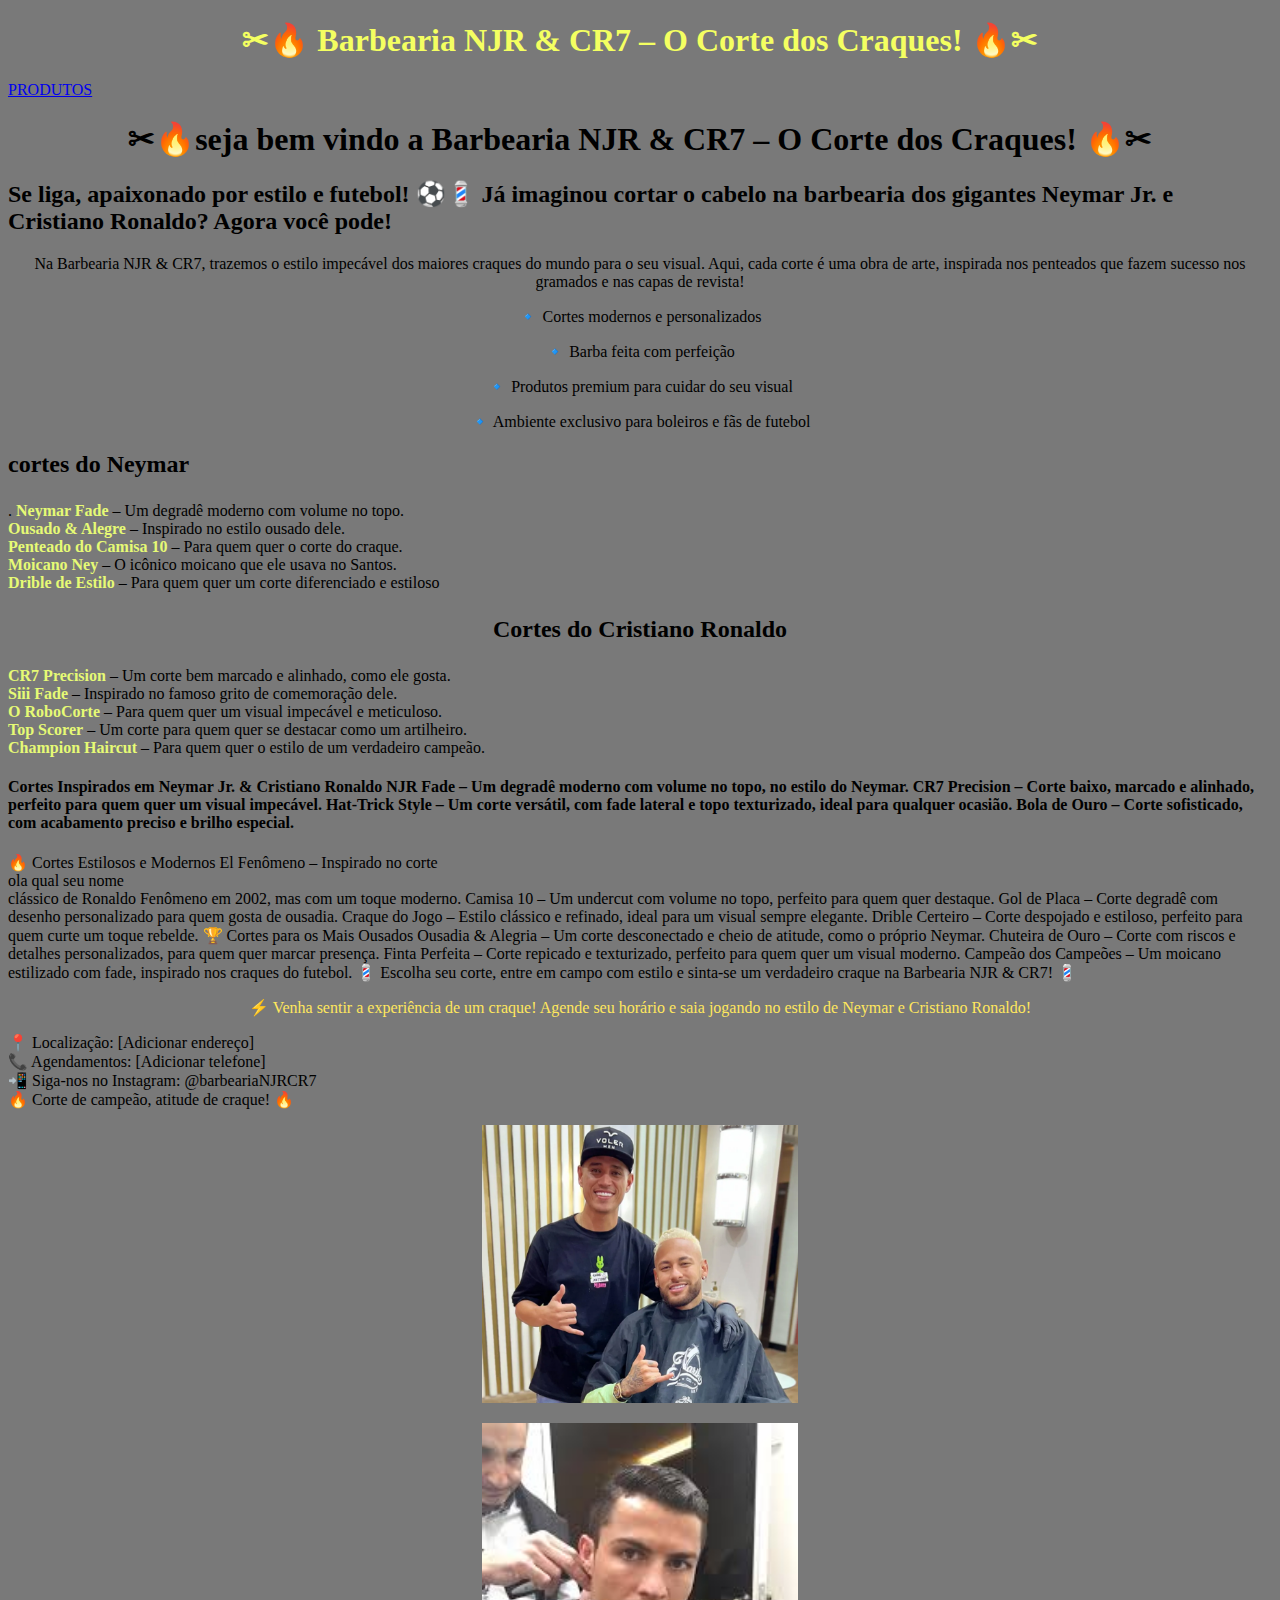
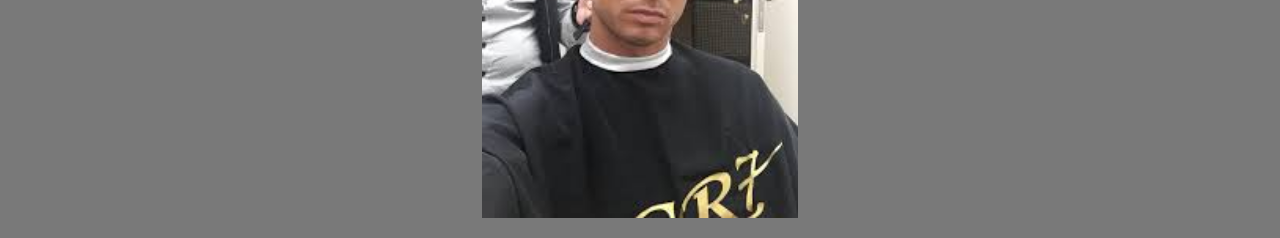
<file: index.html>
<!DOCTYPE html>
<html lang="pt-br">
    <head>
        <meta charset="UTF-8">
        <title >Barbearia Neynaldo CRNEY</title>
        <link rel="stylesheet" href="style.css">

    </head>
    <body> 
        <header>
             <h1 class="titulo-principal">✂🔥 Barbearia NJR & CR7 – O Corte dos Craques! 🔥✂</h1>


           <a href="produtos.html">PRODUTOS</a>
        </header>
        <main>
            
            <h1>✂🔥seja bem vindo a Barbearia NJR & CR7 – O Corte dos Craques! 🔥✂</h1>

    <h2>Se liga, apaixonado por estilo e futebol! ⚽💈 Já imaginou cortar o cabelo na barbearia dos gigantes Neymar Jr. e Cristiano Ronaldo? Agora você pode!</h2>

    <p>Na Barbearia NJR & CR7, trazemos o estilo impecável dos maiores craques do mundo para o seu visual. Aqui, cada corte é uma obra de arte, inspirada nos penteados que fazem sucesso nos gramados e nas capas de revista!</p>

    <p>🔹 Cortes modernos e personalizados</p>
    <p>🔹 Barba feita com perfeição</p>
    <p>🔹 Produtos premium para cuidar do seu visual</p>
    <p>🔹 Ambiente exclusivo para boleiros e fãs de futebol</p>



    <div class="servicos":>
    <g><p><h2>cortes do Neymar</p></h2>.</g>

    <b>Neymar Fade</b> – Um degradê moderno com volume no topo.<br>
    <b>Ousado & Alegre</b> – Inspirado no estilo ousado dele.<br>
    <b>Penteado do Camisa 10</b> – Para quem quer o corte do craque.<br>
    <b>Moicano Ney</b> – O icônico moicano que ele usava no Santos.<br>
    <b>Drible de Estilo</b> – Para quem quer um corte diferenciado e estiloso<br>


    <h2><p>Cortes do Cristiano Ronaldo</p></h2>
    <b>CR7 Precision</b> – Um corte bem marcado e alinhado, como ele gosta.<br>
    <b>Siii Fade</b> – Inspirado no famoso grito de comemoração dele.<br>
    <b>O RoboCorte</b> – Para quem quer um visual impecável e meticuloso.<br>
    <b>Top Scorer</b> – Um corte para quem quer se destacar como um artilheiro.<br>
    <b>Champion Haircut</b> – Para quem quer o estilo de um verdadeiro campeão.<br>   

    
    <p><h4> Cortes Inspirados em Neymar Jr. & Cristiano Ronaldo
    NJR Fade – Um degradê moderno com volume no topo, no estilo do Neymar.
    CR7 Precision – Corte baixo, marcado e alinhado, perfeito para quem quer um visual impecável.
        Hat-Trick Style – Um corte versátil, com fade lateral e topo texturizado, ideal para qualquer ocasião.
        Bola de Ouro – Corte sofisticado, com acabamento preciso e brilho especial.
    </div>

        <div class="principal">
        🔥 Cortes Estilosos e Modernos
    El Fenômeno – Inspirado no corte 
    <div> ola qual seu nome </div>
        clássico de Ronaldo Fenômeno em 2002, mas com um toque moderno.
    Camisa 10 – Um undercut com volume no topo, perfeito para quem quer destaque.
    Gol de Placa – Corte degradê com desenho personalizado para quem gosta de ousadia.
    Craque do Jogo – Estilo clássico e refinado, ideal para um visual sempre elegante.
    Drible Certeiro – Corte despojado e estiloso, perfeito para quem curte um toque rebelde.
    🏆 Cortes para os Mais Ousados
    Ousadia & Alegria – Um corte desconectado e cheio de atitude, como o próprio Neymar.
    Chuteira de Ouro – Corte com riscos e detalhes personalizados, para quem quer marcar presença.
    Finta Perfeita – Corte repicado e texturizado, perfeito para quem quer um visual moderno.
    Campeão dos Campeões – Um moicano estilizado com fade, inspirado nos craques do futebol.
    💈 Escolha seu corte, entre em campo com estilo e sinta-se um verdadeiro craque na Barbearia NJR & CR7! 💈</h4></p>

    <j><p>⚡ Venha sentir a experiência de um craque! Agende seu horário e saia jogando no estilo de Neymar e Cristiano Ronaldo!</p></j>
     </div>

    📍 Localização: [Adicionar endereço]<br>
    📞 Agendamentos: [Adicionar telefone]<br>
    📲 Siga-nos no Instagram: @barbeariaNJRCR7<br>

    🔥 Corte de campeão, atitude de craque! 🔥<br>

<display:flex>
    <p><img id="banner" src="banner.webp"></p>

    <p><img id="images" src="images.jpeg"></p> </display:flex>
  

        </main>
        <footer>

        </footer>
    
    
    <!DOCTYPE html1>
</file>
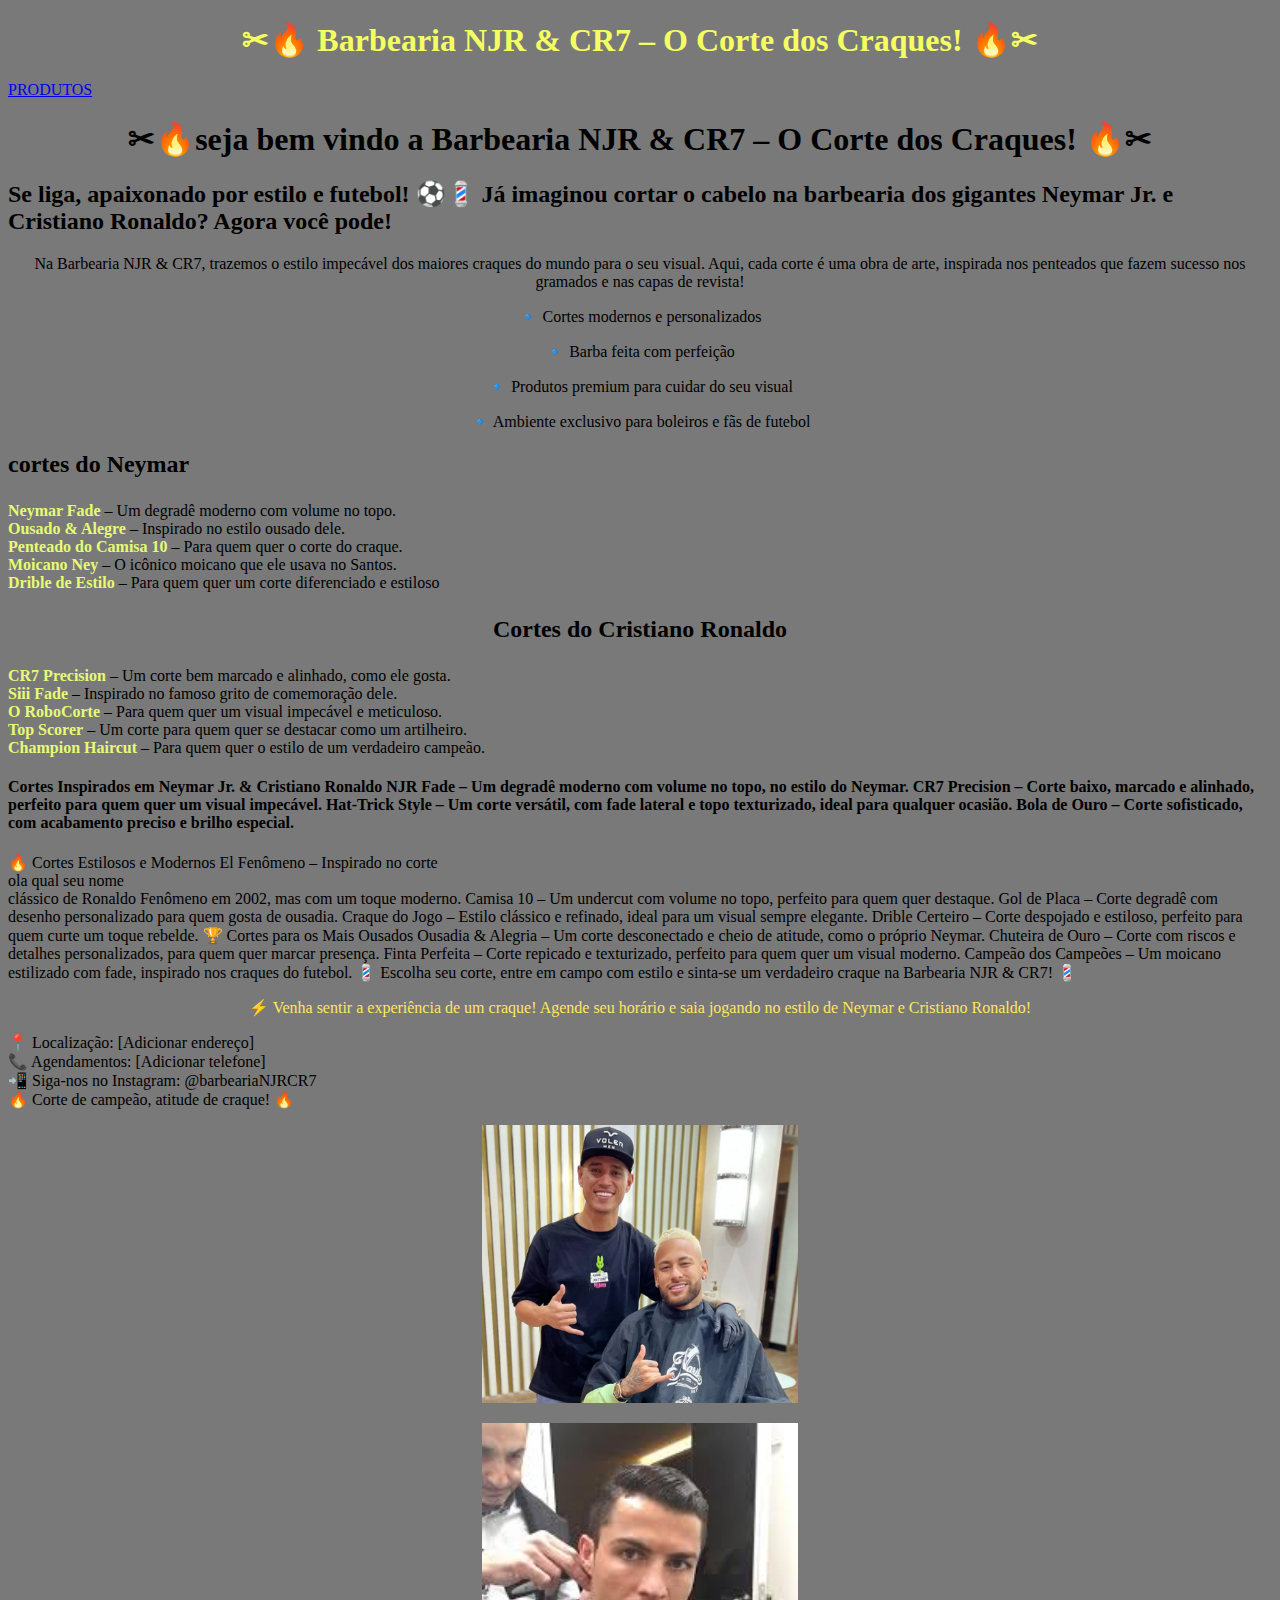
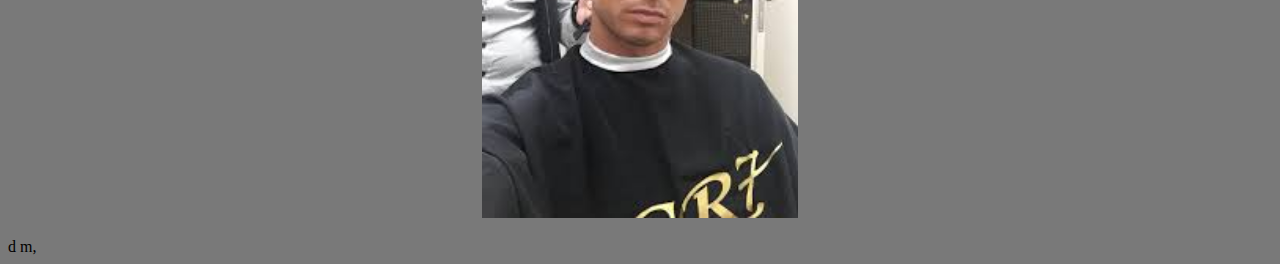
<file: lyan-e-vini--main/index.html>
<!DOCTYPE html>
<html lang="pt-br">
    <head>
        <meta charset="UTF-8">
        <title >Barbearia Neynaldo CRNEY</title>
        <link rel="stylesheet" href="style.css">

    </head>
    <body> 
        <header>
             <h1 class="titulo-principal">✂🔥 Barbearia NJR & CR7 – O Corte dos Craques! 🔥✂</h1>


           <a href="produtos.html">PRODUTOS</a>
        </header>
        <main>
            
            <h1>✂🔥seja bem vindo a Barbearia NJR & CR7 – O Corte dos Craques! 🔥✂</h1>

    <h2>Se liga, apaixonado por estilo e futebol! ⚽💈 Já imaginou cortar o cabelo na barbearia dos gigantes Neymar Jr. e Cristiano Ronaldo? Agora você pode!</h2>

    <p>Na Barbearia NJR & CR7, trazemos o estilo impecável dos maiores craques do mundo para o seu visual. Aqui, cada corte é uma obra de arte, inspirada nos penteados que fazem sucesso nos gramados e nas capas de revista!</p>

    <p>🔹 Cortes modernos e personalizados</p>
    <p>🔹 Barba feita com perfeição</p>
    <p>🔹 Produtos premium para cuidar do seu visual</p>
    <p>🔹 Ambiente exclusivo para boleiros e fãs de futebol</p>



    <div class="servicos":>
    <p><h2>cortes do Neymar</p></h2>

    <b>Neymar Fade</b> – Um degradê moderno com volume no topo.<br>
    <b>Ousado & Alegre</b> – Inspirado no estilo ousado dele.<br>
    <b>Penteado do Camisa 10</b> – Para quem quer o corte do craque.<br>
    <b>Moicano Ney</b> – O icônico moicano que ele usava no Santos.<br>
    <b>Drible de Estilo</b> – Para quem quer um corte diferenciado e estiloso<br>


    <h2><p>Cortes do Cristiano Ronaldo</p></h2>
    <b>CR7 Precision</b> – Um corte bem marcado e alinhado, como ele gosta.<br>
    <b>Siii Fade</b> – Inspirado no famoso grito de comemoração dele.<br>
    <b>O RoboCorte</b> – Para quem quer um visual impecável e meticuloso.<br>
    <b>Top Scorer</b> – Um corte para quem quer se destacar como um artilheiro.<br>
    <b>Champion Haircut</b> – Para quem quer o estilo de um verdadeiro campeão.<br>   

    
    <p><h4> Cortes Inspirados em Neymar Jr. & Cristiano Ronaldo
    NJR Fade – Um degradê moderno com volume no topo, no estilo do Neymar.
    CR7 Precision – Corte baixo, marcado e alinhado, perfeito para quem quer um visual impecável.
        Hat-Trick Style – Um corte versátil, com fade lateral e topo texturizado, ideal para qualquer ocasião.
        Bola de Ouro – Corte sofisticado, com acabamento preciso e brilho especial.
    </div>

        <div class="principal">
        🔥 Cortes Estilosos e Modernos
    El Fenômeno – Inspirado no corte 
    <div> ola qual seu nome </div>
        clássico de Ronaldo Fenômeno em 2002, mas com um toque moderno.
    Camisa 10 – Um undercut com volume no topo, perfeito para quem quer destaque.
    Gol de Placa – Corte degradê com desenho personalizado para quem gosta de ousadia.
    Craque do Jogo – Estilo clássico e refinado, ideal para um visual sempre elegante.
    Drible Certeiro – Corte despojado e estiloso, perfeito para quem curte um toque rebelde.
    🏆 Cortes para os Mais Ousados
    Ousadia & Alegria – Um corte desconectado e cheio de atitude, como o próprio Neymar.
    Chuteira de Ouro – Corte com riscos e detalhes personalizados, para quem quer marcar presença.
    Finta Perfeita – Corte repicado e texturizado, perfeito para quem quer um visual moderno.
    Campeão dos Campeões – Um moicano estilizado com fade, inspirado nos craques do futebol.
    💈 Escolha seu corte, entre em campo com estilo e sinta-se um verdadeiro craque na Barbearia NJR & CR7! 💈</h4></p>

    <j><p>⚡ Venha sentir a experiência de um craque! Agende seu horário e saia jogando no estilo de Neymar e Cristiano Ronaldo!</p></j>
     </div>

    📍 Localização: [Adicionar endereço]<br>
    📞 Agendamentos: [Adicionar telefone]<br>
    📲 Siga-nos no Instagram: @barbeariaNJRCR7<br>

    🔥 Corte de campeão, atitude de craque! 🔥<br>

<display:flex>
    <p><img id="banner" src="banner.webp"></p>

    <p><img id="images" src="images.jpeg"></p> </display:flex>
  

        </main>
        <footer>

        </footer>
    
    
    <!DOCTYPE html1>d m,
</file>
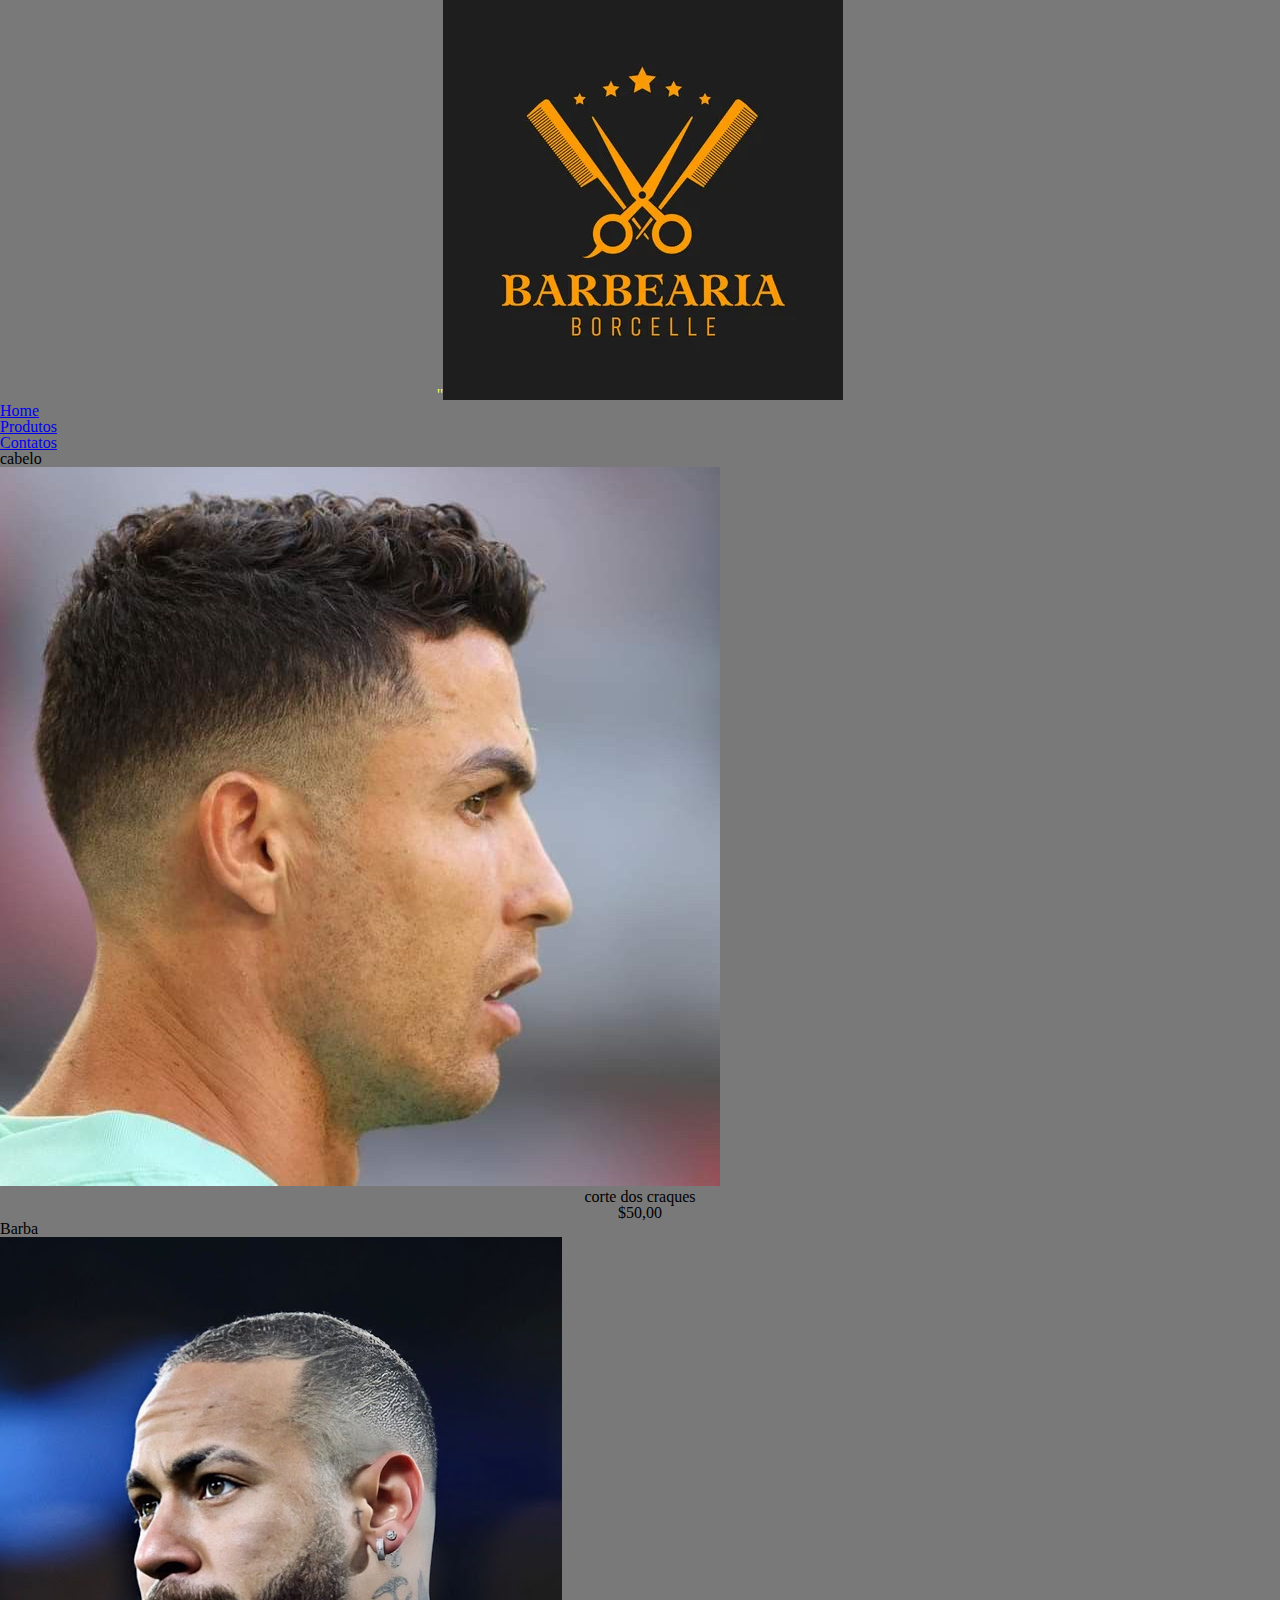
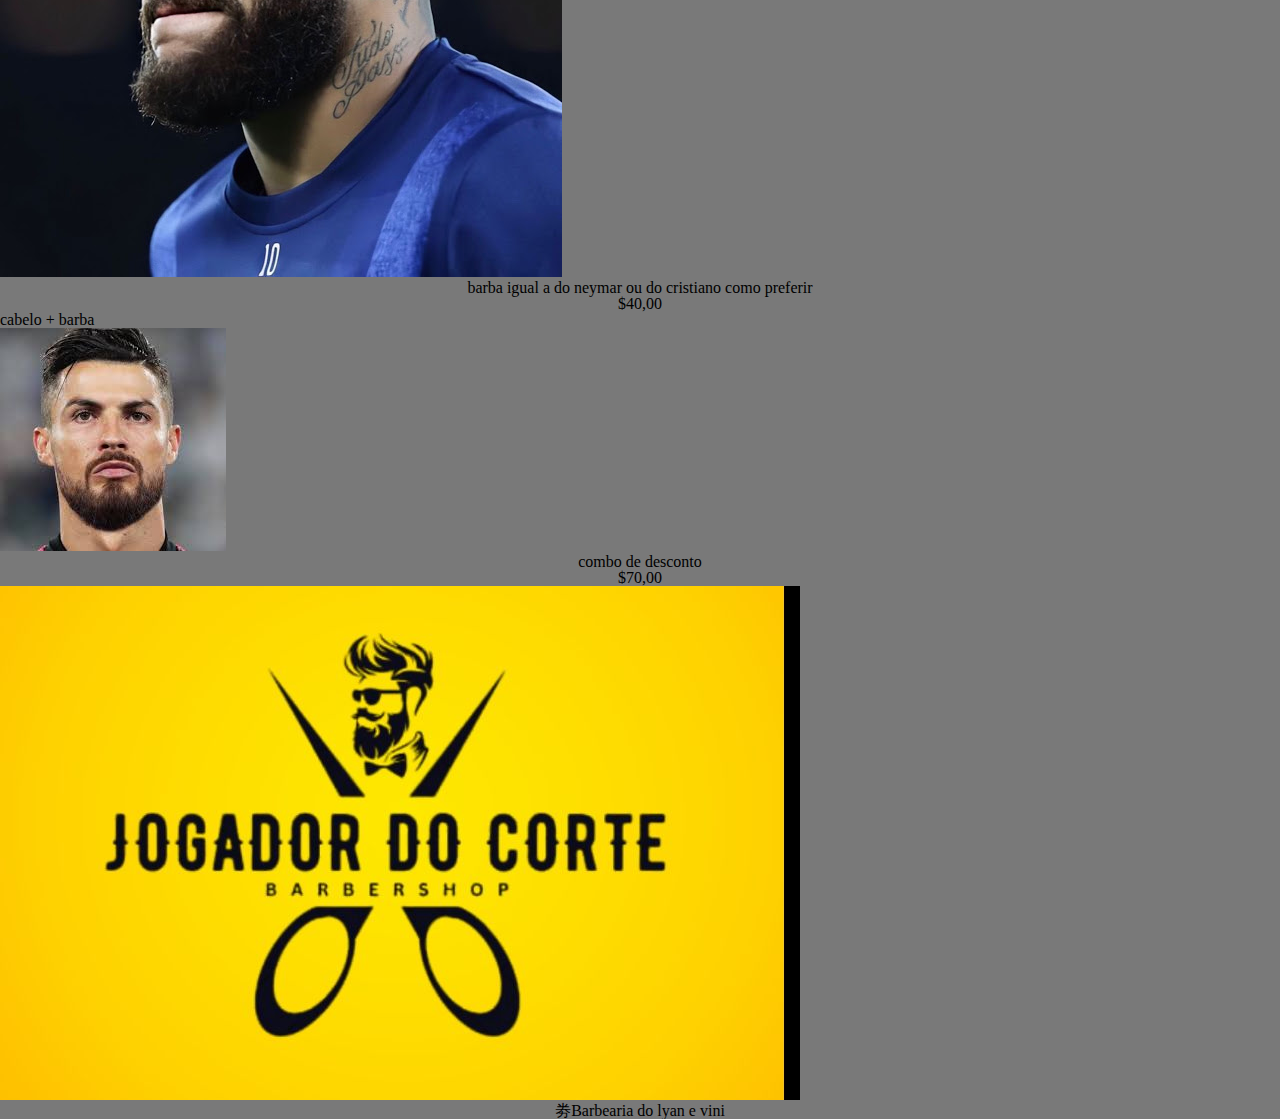
<file: contato.html>
<!DOCTYPE html>
<html lang="en">
<head>
    <meta charset="UTF-8">
    <meta name="viewport" content="width=device-width, initial-scale=1.0">
    <title>Document</title>
    <link rel="stylesheet" href="reset (1).css">
    <link rel="stylesheet" href="style.css">
    <body>
        
        <header>
            <div class="caixa">
                <h1>"<img src="am.webp" class="logo"></h1>
            
            <nav>
            <ul>
              <li><a href="index.html">Home</a></li>
              <li><a href="produtos.html">Produtos</a></li>
              <li><a href="contato.html">Contatos</a></li>
            </ul>
        </nav>
        </div>
        </header>
        <main>
            <ul class="produtos">
                <li>
                    <h2>cabelo</h2>
                    <img src="cabelo.jpg">
                    <p class="produtos-descricao">corte dos craques </p>
                    <p class="produtos-preco">$50,00</p>
                </li>

                <li>
                    <h2>Barba</h2>
                    <img src="barba.png">
                    <p class="produtos-descricao">barba igual a do neymar ou do cristiano como preferir</p>
                    <p class="produtos-preco">$40,00</p>
                </li>

                <li>
                    <h2>cabelo + barba</h2>
                    <img src="barba e cabelo.jpeg">
                    <p class="produtos-descricao">combo de desconto </p>
                    <p class="produtos-preco">$70,00</p>
                </li>

        </main>
        <footer>
            <img src="bannner.png" class="img-footer">
            <p class="copyright"> 劵Barbearia do lyan e vini</p>
        </footer>
    </body>
    </html>
</file>
<file: style.css>
body {
        background-color: rgb(121, 121, 121)
    }

    h1 {
         text-align: center;
    
    }
    
    p{
        text-align: center;
    }

    b {
        color: rgb(230, 250, 117);  
    }       

    p {
        text-align: center;

    
    }

    #banner {
        width: 25%;
        
    }
    
    main {
       color:rgb(0, 0, 0)

    
    }

    header {

        color:rgb(244, 255, 97)
    }

    j {
      color:rgb(255, 231, 93)
    }
    
    #images {
         width: 25%;
         
     }

     #images {
        text-align: left;
     }
</file>
<file: lyan-e-vini--main/style.css>
body {
        background-color: rgb(121, 121, 121)
    }

    h1 {
         text-align: center;
    
    }
    
    p{
        text-align: center;
    }

    b {
        color: rgb(230, 250, 117);  
    }       

    p {
        text-align: center;

    
    }

    #banner {
        width: 25%;
        
    }
    
    main {
       color:rgb(0, 0, 0)

    
    }

    header {

        color:rgb(244, 255, 97)
    }

    j {
      color:rgb(255, 231, 93)
    }
    
    #images {
         width: 25%;
         
     }
</file>
<file: reset (1).css>
/* http://meyerweb.com/eric/tools/css/reset/ 
   v2.0 | 20110126
   License: none (public domain)
*/

html, body, div, span, applet, object, iframe,
h1, h2, h3, h4, h5, h6, p, blockquote, pre,
a, abbr, acronym, address, big, cite, code,
del, dfn, em, img, ins, kbd, q, s, samp,
small, strike, strong, sub, sup, tt, var,
b, u, i, center,
dl, dt, dd, ol, ul, li,
fieldset, form, label, legend,
table, caption, tbody, tfoot, thead, tr, th, td,
article, aside, canvas, details, embed, 
figure, figcaption, footer, header, hgroup, 
menu, nav, output, ruby, section, summary,
time, mark, audio, video {
	margin: 0;
	padding: 0;
	border: 0;
	font-size: 100%;
	font: inherit;
	vertical-align: baseline;
}
/* HTML5 display-role reset for older browsers */
article, aside, details, figcaption, figure, 
footer, header, hgroup, menu, nav, section {
	display: block;
}
body {
	line-height: 1;
}
ol, ul {
	list-style: none;
}
blockquote, q {
	quotes: none;
}
blockquote:before, blockquote:after,
q:before, q:after {
	content: '';
	content: none;
}
table {
	border-collapse: collapse;
	border-spacing: 0;
}
</file>
